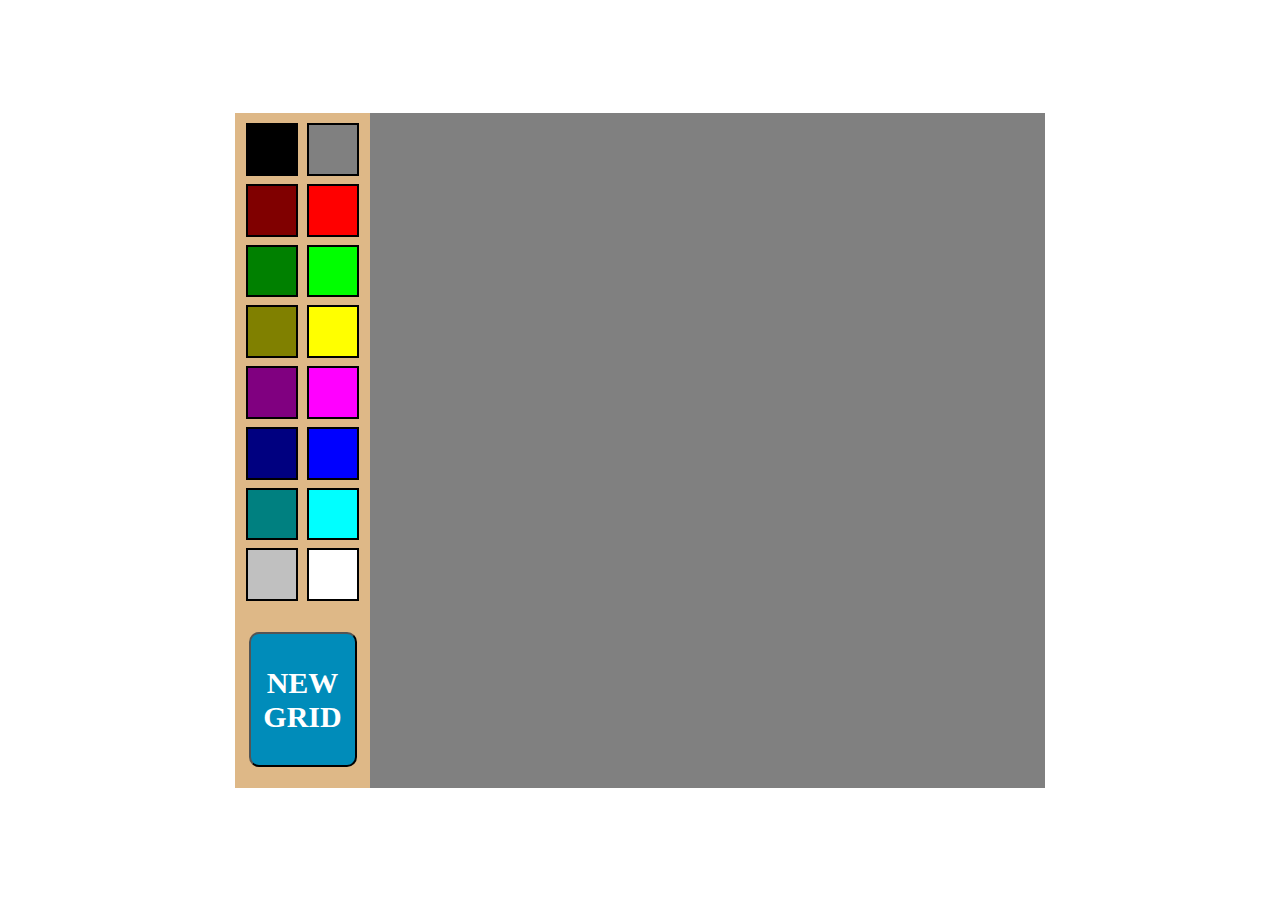
<file: index.html>
<!DOCTYPE HTML>
<html lang="en-US">
    <head>
        <meta charset="UTF-8">
        <meta http-equiv="refresh" content="0;url=src/index.html">
        <title>Page Redirection</title>
    </head>
    <body>
        If you are not redirected automatically, 
        follow the <a href="src/index.html">link to the page</a>
    </body>
</html>
</file>
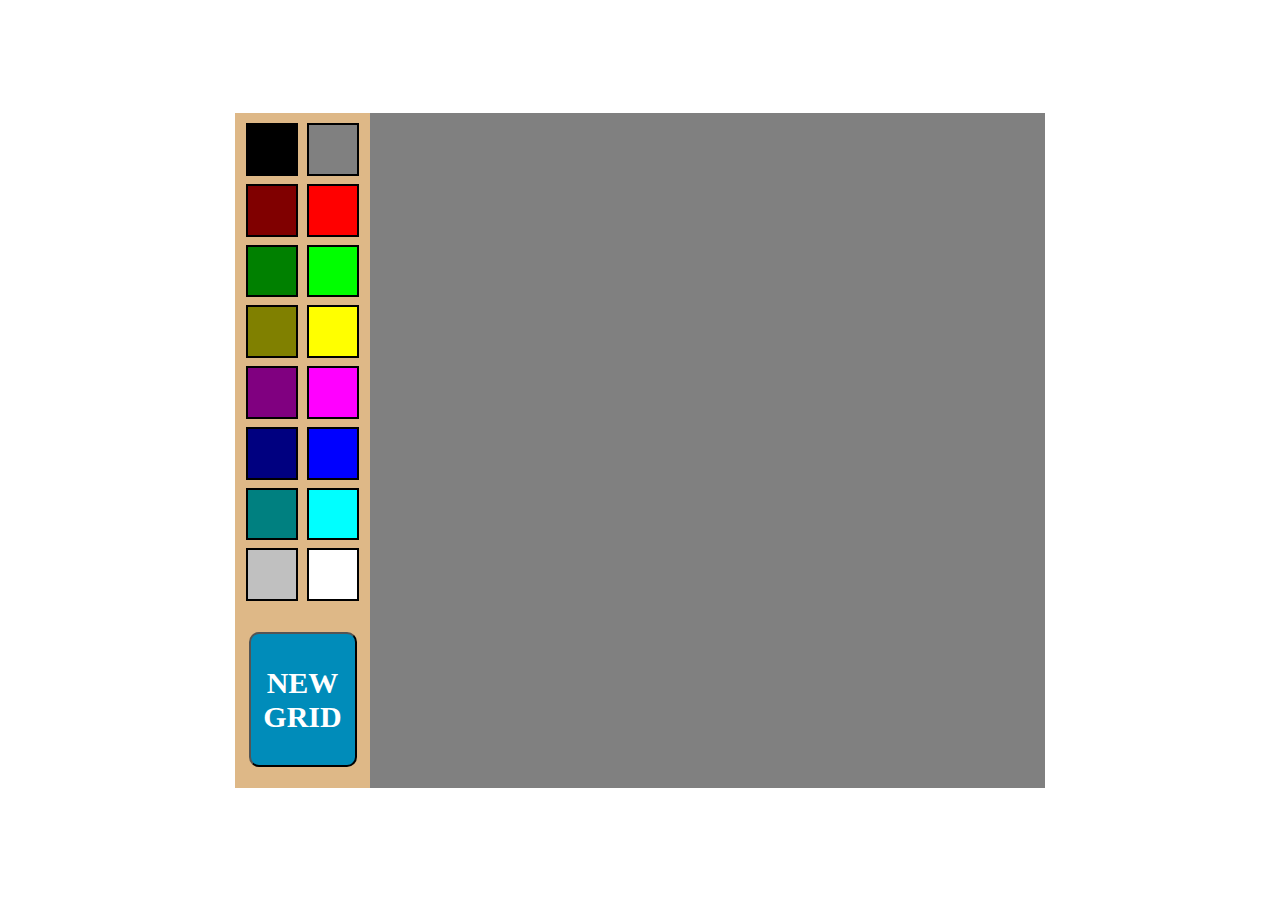
<file: src/index.html>
<!DOCTYPE html>
<html>
    <head>
        <meta charset="UTF-8">
        <title>Etch-a-Sketch</title>
        <link rel="stylesheet" href="style.css">
        <script src="etch-a-sketch.js" defer></script>
    </head>
    <body>
        <div class="container">
            <div class="options-menu">
                <div id="colors">
                    <div id="black" class="color"></div>
                    <div id="gray" class="color"></div>
                    <div id="maroon" class="color"></div>
                    <div id="red" class="color"></div>
                    <div id="green" class="color"></div>
                    <div id="lime" class="color"></div>
                    <div id="olive" class="color"></div>
                    <div id="yellow" class="color"></div>
                    <div id="purple" class="color"></div>
                    <div id="fuchsia" class="color"></div>
                    <div id="navy" class="color"></div>
                    <div id="blue" class="color"></div>
                    <div id="teal" class="color"></div>
                    <div id="aqua" class="color"></div>
                    <div id="silver" class="color"></div>
                    <div id="white" class="color"></div>
                </div>
                <button id="create-grid">NEW GRID</button>
            </div>
            <div class="grid"></div>
        </div>
    </body>
</html>
</file>
<file: src/style.css>
html, body {
    height: 100%;
    margin: 0;
    display: flex;
    justify-content: center;
    align-items: center;
}

.container {
    width: 90vmin;
    height: 75vmin;
    display: flex;
}

/* Options Menu CSS */
.options-menu {
    display: flex;
    flex-direction: column;
    flex: 1;
    background-color: burlywood;
}

#colors {
    display: flex;
    flex-wrap: wrap;
    margin: 5%;
}

.color {
    width: 40%;
    height: 0;
    padding-bottom: 40%;
    margin: 5%;
    outline: 2px solid black;
}

#black {background-color: black;}
#gray {background-color: gray;}
#maroon {background-color: maroon;}
#red {background-color: red;}
#green {background-color: green;}
#lime {background-color: lime;}
#olive {background-color: olive;}
#yellow {background-color: yellow;}
#purple {background-color: purple;}
#fuchsia {background-color: fuchsia;}
#navy {background-color: navy;}
#blue {background-color: blue;}
#teal {background-color: teal;}
#aqua {background-color: aqua;}
#silver {background-color: silver;}
#white {background-color: white;}

#create-grid {
    flex: 1;
    margin: 15% 10%;
    border-radius: 10px;
    background-color: #008CBA;
    color: white;
    font-family: 'Roboto', 'Open Sans';
    font-size: 30px;
    font-weight: 800;
}

/* Canvas Grid CSS */
.grid {
    display: flex;
    flex-direction: column;
    justify-content: center;
    align-items: center;
    flex-grow: 5;
    background-color: gray;
}

.grid-row {
    display: flex;
    flex-direction: row;
    flex: 1;
    width: 100%;
}

.grid-pixel {   
    flex: 1;
}
</file>
